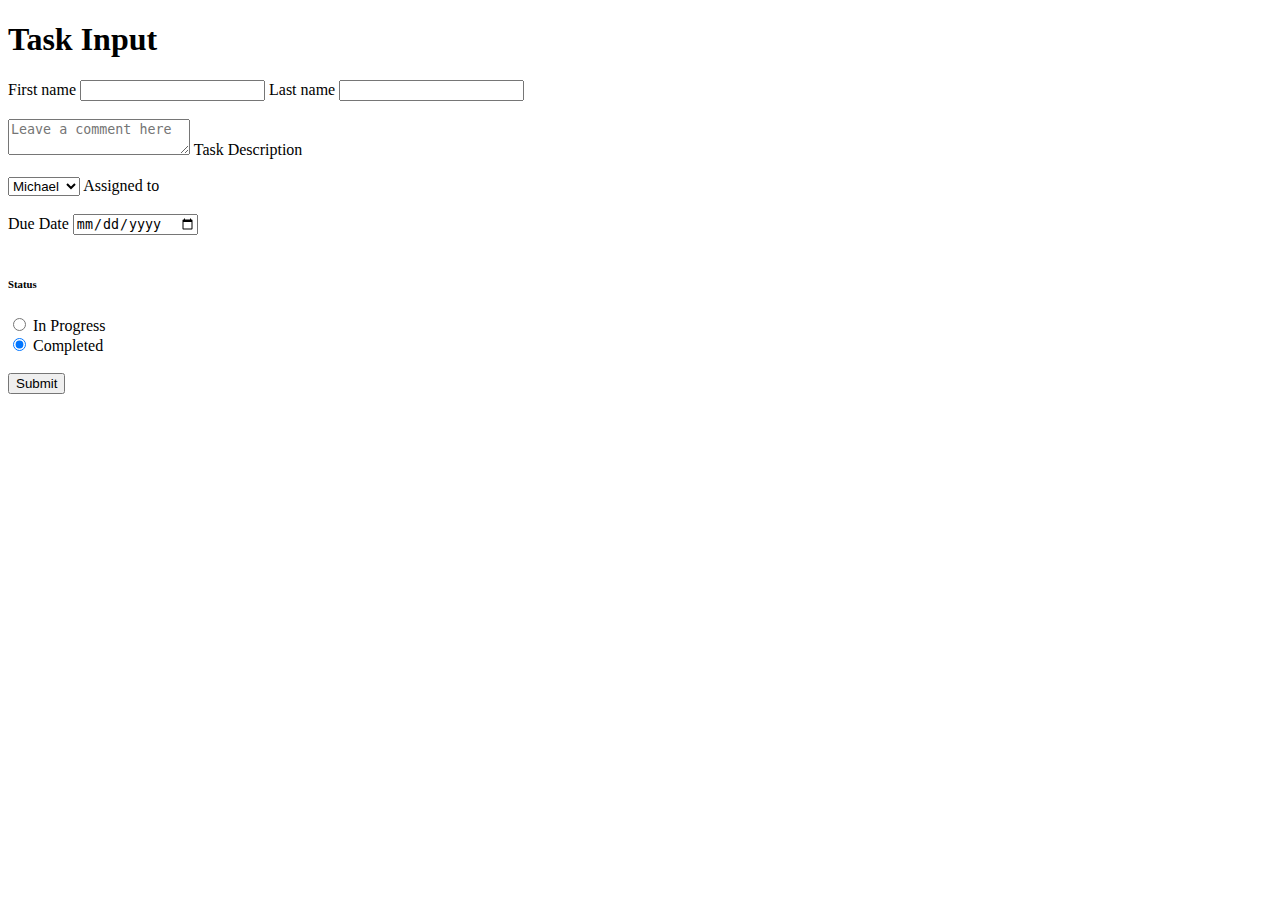
<file: Task 1-10/task-02/index.html>
<!DOCTYPE html>
<html lang="en">
<head>
    <meta charset="UTF-8">
    <meta http-equiv="X-UA-Compatible" content="IE=edge">
    <meta name="viewport" content="width=device-width, initial-scale=1.0">
    <title>User Input</title>
    <!-- CSS only -->
    <link href="https://cdn.jsdelivr.net/npm/bootstrap@5.2.2/dist/css/bootstrap.min.css" rel="stylesheet" integrity="sha384-Zenh87qX5JnK2Jl0vWa8Ck2rdkQ2Bzep5IDxbcnCeuOxjzrPF/et3URy9Bv1WTRi" crossorigin="anonymous">  
</head>
<body>
    <div class="container">
        <h1>Task Input</h1>
        <div class="row">
            <div class="col">
                <div class="input-group">
                    <span class="input-group-text">First name</span>
                    <input type="text" aria-label="First name" class="form-control">
                    <span class="input-group-text">Last name</span>
                    <input type="text" aria-label="Last name" class="form-control">
                </div>
                <br>
                <div class="form-floating">
                    <textarea class="form-control" placeholder="Leave a comment here" id="floatingTextarea"></textarea>
                    <label for="floatingTextarea">Task Description</label>
                </div>
                <br>
                <div class="form-floating">
                    <select class="form-select" id="floatingSelect" aria-label="Floating label select example">
                      <option selected>Michael</option>
                      <option value="1">Manasvi</option>
                      <option value="2">Hollis</option>
                      <option value="3">Steven</option>
                      <option value="4">Tymier</option>
                    </select>
                    <label for="floatingSelect">Assigned to</label>
                </div>
                <br>
                <div class="form-group col">
                    <label for="newTaskDueDate">Due Date</label>
                    <input type="date" class="form-control" id="newTaskDueDate">
                </div>
                <br>
                <h6>Status</h6>
                <div class="form-check">
                    <input class="form-check-input" type="radio" name="flexRadioDefault" id="flexRadioDefault1">
                    <label class="form-check-label" for="flexRadioDefault1">
                      In Progress
                    </label>
                  </div>
                  <div class="form-check">
                    <input class="form-check-input" type="radio" name="flexRadioDefault" id="flexRadioDefault2" checked>
                    <label class="form-check-label" for="flexRadioDefault2">
                      Completed
                    </label>
                </div>
                <br>
                <input class="btn btn-primary" type="submit" value="Submit">
            </div>
        </div>
    </div>






    <!-- JavaScript Bundle with Popper -->
    <script src="https://cdn.jsdelivr.net/npm/bootstrap@5.2.2/dist/js/bootstrap.bundle.min.js" integrity="sha384-OERcA2EqjJCMA+/3y+gxIOqMEjwtxJY7qPCqsdltbNJuaOe923+mo//f6V8Qbsw3" crossorigin="anonymous"></script>
</body>
</html>
</file>
